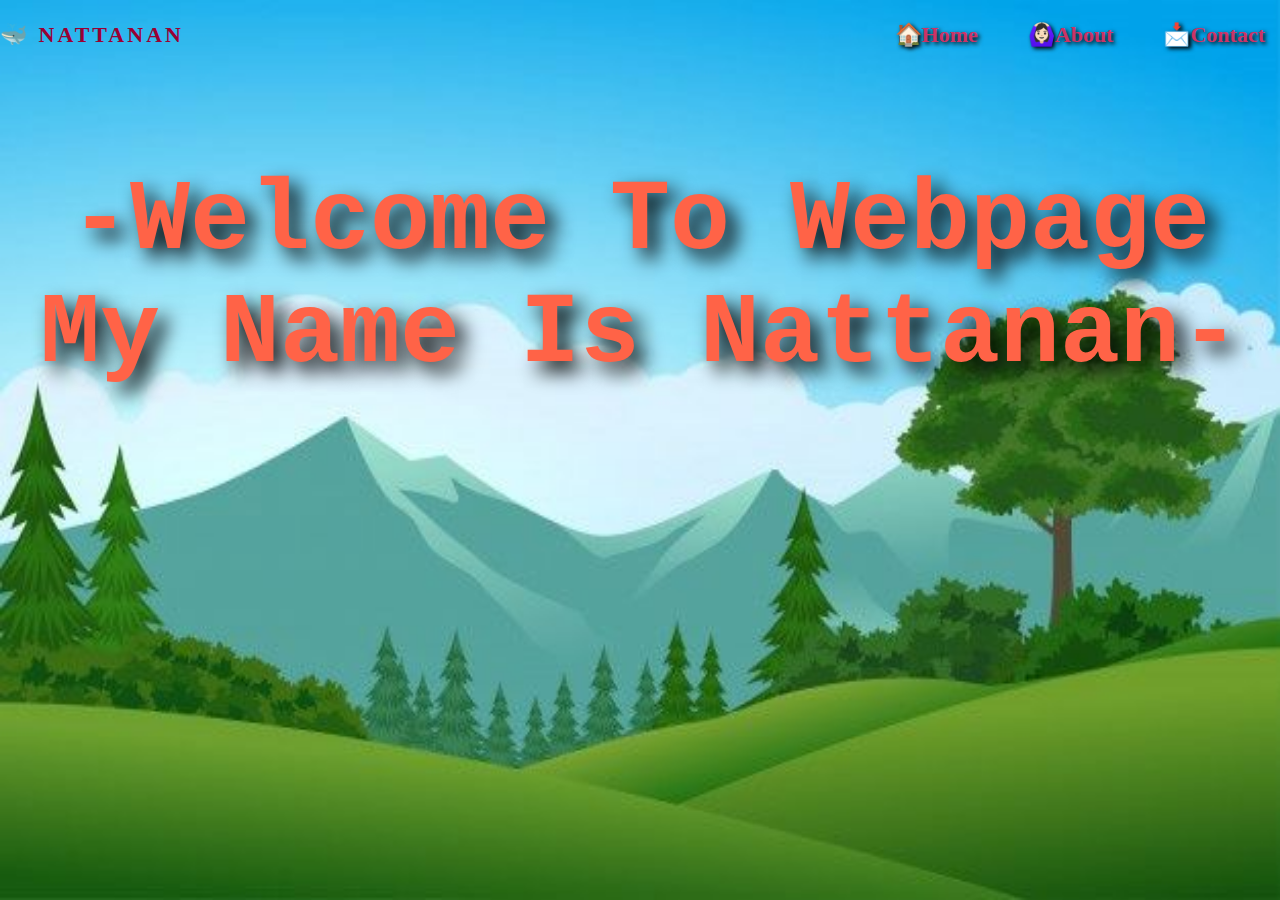
<file: index.html>
<!DOCTYPE html>
<html lang="en">
    <head>
            <meta charset="UTF-8" />
      <meta name="viewport" content="width=device-width, initial-scale=1">
      <!--<link href="https://cdn.jsdelivr.net/npm/bootstrap@5.2.2/dist/css/bootstrap.min.css" rel="stylesheet" integrity="sha384-Zenh87qX5JnK2Jl0vWa8Ck2rdkQ2Bzep5IDxbcnCeuOxjzrPF/et3URy9Bv1WTRi" crossorigin="anonymous">-->
      <title>🤍This is Nattanan Boonmun🤍</title>
      <link rel="stylesheet" href="styles.css">
      <link rel="stylesheet" href="tablestyle.css">
      <!-- <link rel="stylesheet" href="https://cdn.jsdelivr.net/npm/bootstrap@4.0.0/dist/css/bootstrap.min.css" integrity="sha384-Gn5384xqQ1aoWXA+058RXPxPg6fy4IWvTNh0E263XmFcJlSAwiGgFAW/dAiS6JXm" crossorigin="anonymous"> -->
  <!-- JavaScript Bundle with Popper -->
<!-- <script src="https://cdn.jsdelivr.net/npm/bootstrap@5.2.2/dist/js/bootstrap.bundle.min.js" integrity="sha384-OERcA2EqjJCMA+/3y+gxIOqMEjwtxJY7qPCqsdltbNJuaOe923+mo//f6V8Qbsw3" crossorigin="anonymous"></script> -->

    </head>
    <body>
      <header1>
       <a href="#" class = "logo">🐳 Nattanan</a>
         <ul>
          <li><a href="index.html">🏠Home</a></li>
          <li><a href="About.html">🙆🏻‍♀️About</a></li>
          <li><a href="contact.html">📩Contact</a></li>
         </ul>
      </header1>
<!-- 1.Home-->
       <section class="home-section">
         <center>
           <br /><br /><br /><br /><br />
           <h1 class="home-header">-Welcome To Webpage My name is Nattanan-</h1>
         </center>
       </section>
    </body>

</html>
</file>
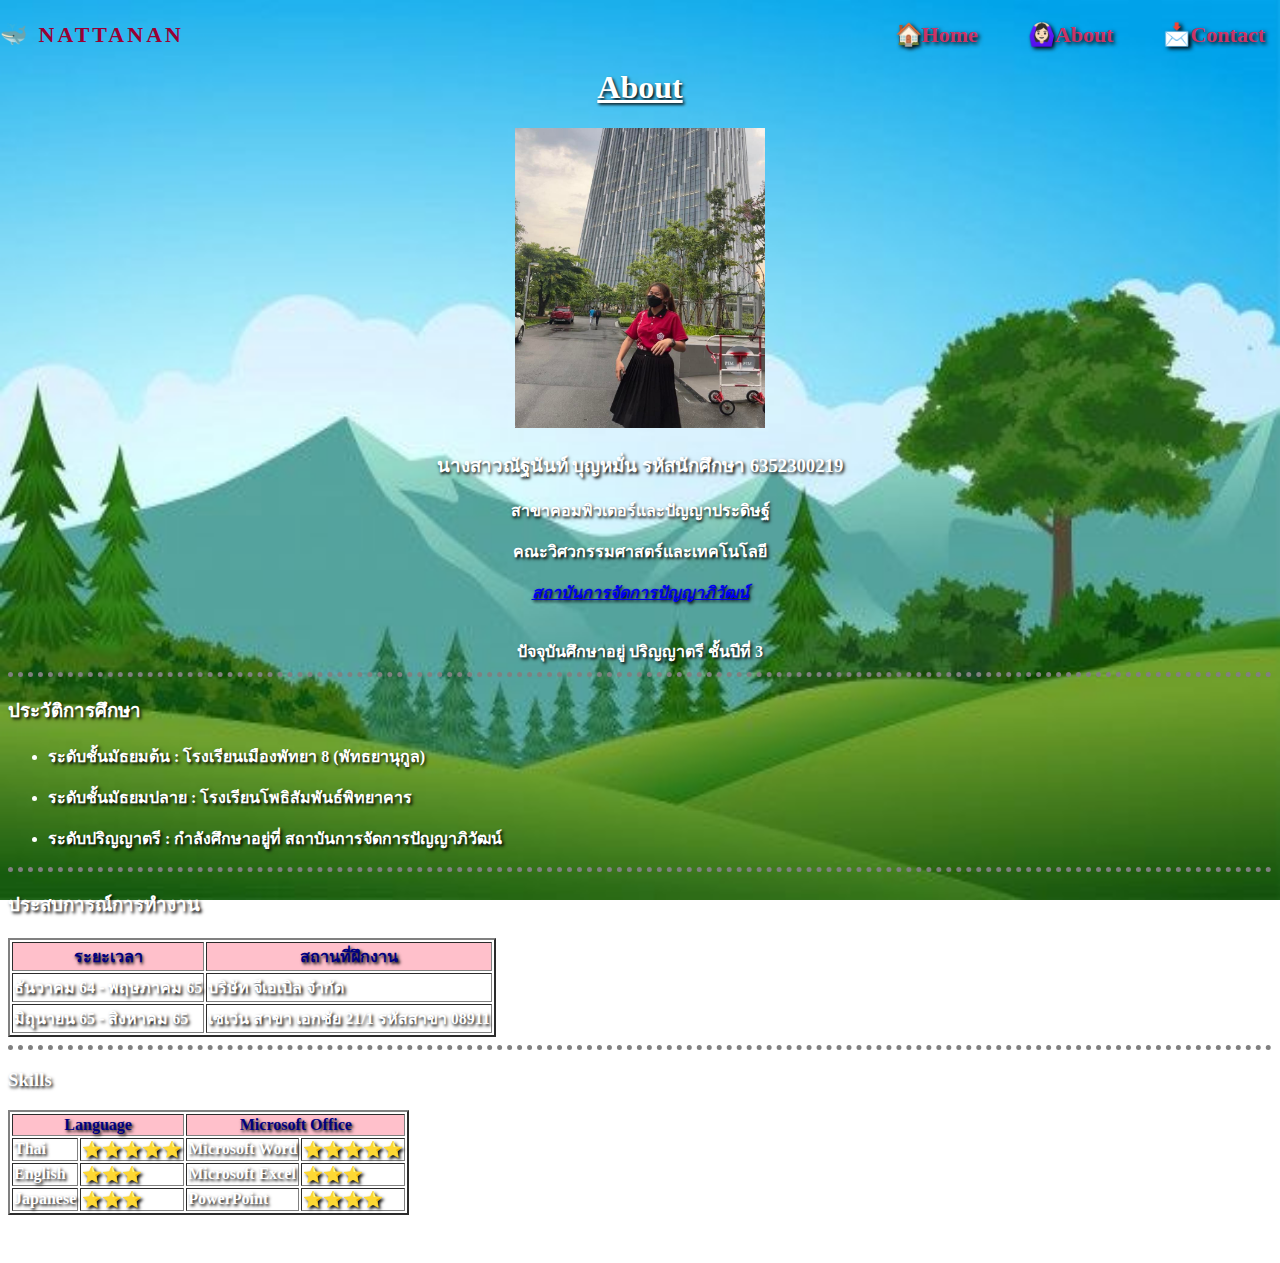
<file: About.html>
<!DOCTYPE html>
<html lang="en" dir="ltr">
  <head>
    <meta charset="utf-8">
    <title>My Contact</title>
    <link rel="stylesheet" href="styles.css">
    <link rel="stylesheet" href="tablestyle.css">
    <body>
    <!-- 2.About-->
    <header1>
     <a href="#" class = "logo">🐳 Nattanan</a>
       <ul>
        <li><a href="index.html">🏠Home</a></li>
        <li><a href="About.html">🙆🏻‍♀️About</a></li>
        <li><a href="contact.html">📩Contact</a></li>
       </ul>
    </header1>
        <div id="about">
          <div class="contenier">
          <u><center><h1>About</h1></center></u>
          <center><img src = "NN.jpg" alt = "Nattanan" width="250" height="300"></center>
          <h3><center><p>นางสาวณัฐนันท์ บุญหมั่น    รหัสนักศึกษา 6352300219</p></center></h3>
          <center><p>สาขาคอมพิวเตอร์และปัญญาประดิษฐ์</p></center>
          <center><p>คณะวิศวกรรมศาสตร์และเทคโนโลยี</p></center>
          <em><center><p><strong><a href="https://www.pim.ac.th/">สถาบันการจัดการปัญญาภิวัฒน์</a></strong></p></center></em>
          <br>
          <center>ปัจจุบันศึกษาอยู่ ปริญญาตรี ชั้นปีที่ 3</center>
          <hr>
          <h3>ประวัติการศึกษา</h3>
          <ul>
            <p><li>ระดับชั้นมัธยมต้น   :  โรงเรียนเมืองพัทยา 8 (พัทธยานุกูล)</li><p>
            <p><li>ระดับชั้นมัธยมปลาย :  โรงเรียนโพธิสัมพันธ์พิทยาคาร</li><p>
            <p><li>ระดับปริญญาตรี    :  กำลังศึกษาอยู่ที่ สถาบันการจัดการปัญญาภิวัฒน์</li><p>
          </ul>
        </div>


          <hr>
          <h3>ประสบการณ์การทำงาน</h3>
          <!-- <ul>
            <li>เดือน ธันวาคม 64 - เดือน พฤษภาคม 65</li>
            <p>ฝึกงานที่ : บริษัท จีเอเบิล จำกัด<p>
            <p>ตำแหน่งที่ตั้ง : 127/20, 22, 29-31 ถนนนนทรี แขวง ช่องนนทรี เขต ยานนาวา กรุงเทพมหานคร 10120</p>
            <li>เดือน มิถุนายน 65 - เดือน สิงหาคม 65</li>
            <p>ฝึกงานที่ : เซเว่น สาขา เอกชัย 21/1  รหัสสาขา 08911<p>
            <p>ตำแหน่งที่ตั้ง : เอกชัย 21/1 ถ.เอกชัย แขวงบางขุนเทียน เขตจอมทอง กรุงเทพมหานคร 10150</p>
          </ul> -->
          <table border="2px">
            <thead>
              <tr>
                <th>ระยะเวลา</th>
                <th>สถานที่ฝึกงาน</th>
              </tr>
            </thead>
            <tr>
              <td>ธันวาคม 64 - พฤษภาคม 65</td>
              <td>บริษัท จีเอเบิล จำกัด</td>
            </tr>
            <tr>
              <td>มิถุนายน 65 - สิงหาคม 65</td>
              <td>เซเว่น สาขา เอกชัย 21/1  รหัสสาขา 08911</td>
            </tr>
          </table>

          <hr>
          <h3>Skills</h3>
          <table border="2px">
          <thead>
            <tr>
              <th colspan="2">Language</th>
              <th  colspan="2">Microsoft Office</th>
            </tr>
          </thead>
             <tr>
               <td>Thai</td> <td>⭐⭐⭐⭐⭐</td>
               <td>Microsoft Word</td> <td>⭐⭐⭐⭐⭐</td>
             </tr>
             <tr>
               <td>English</td> <td>⭐⭐⭐</td>
               <td>Microsoft Excel</td> <td>⭐⭐⭐</td>
             </tr>
             <tr>
               <td>Japanese</td> <td>⭐⭐⭐</td>
               <td>PowerPoint</td> <td>⭐⭐⭐⭐</td>
             </tr>
           </table>
           </div>
 </body>
</html>
</file>
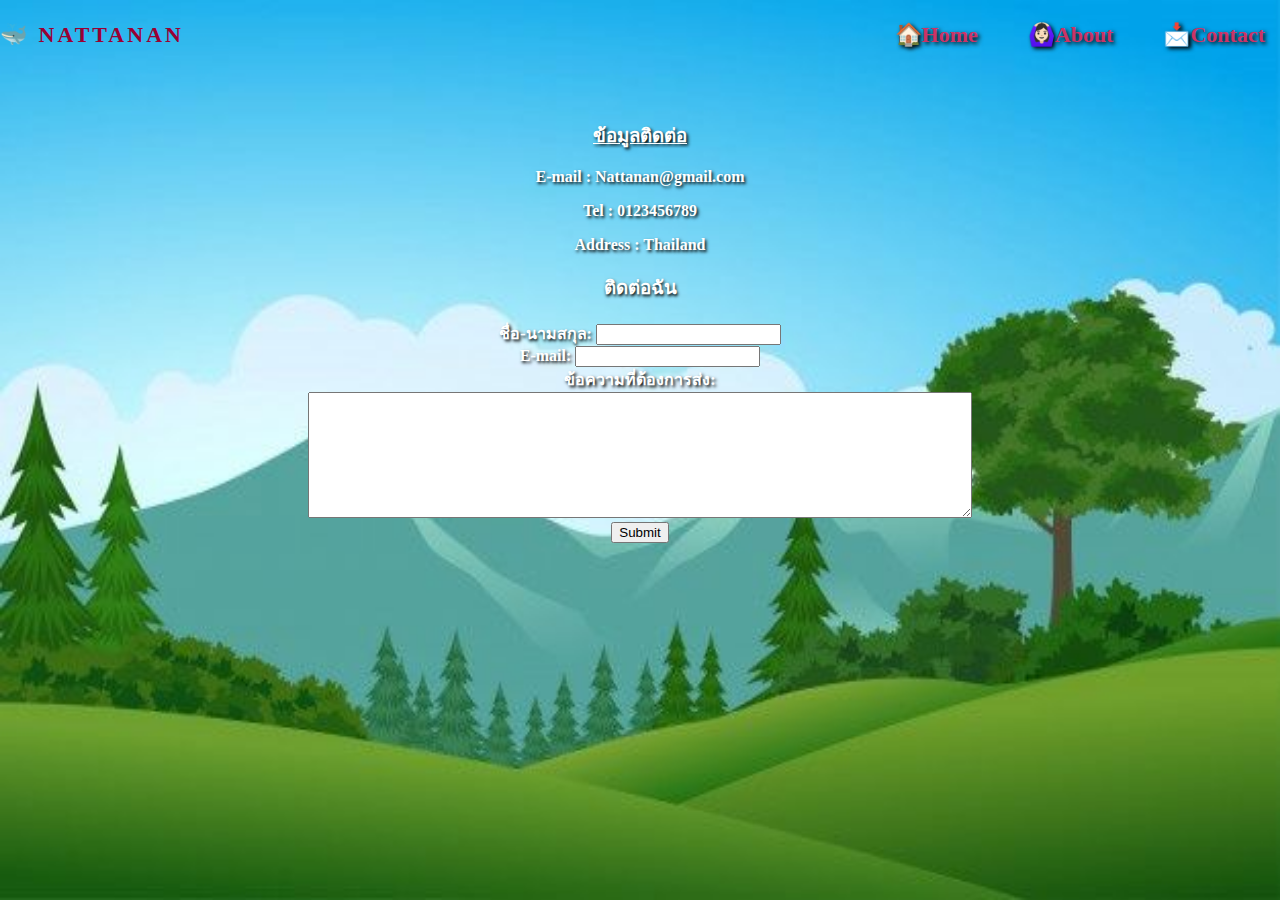
<file: contact.html>
<!DOCTYPE html>
<html lang="en" dir="ltr">
  <head>
    <meta charset="utf-8">
    <title>My Contact</title>
    <link rel="stylesheet" href="styles.css">
    <link rel="stylesheet" href="tablestyle.css">
    <style>
      body{background-color:	#ffe4c4;}
      hr{
         border-style: dotted none none;
         border-color: grey;
         border-width: 5px;
        }
    </style>
  </head>
  <body>
    <header1>
     <a href="#" class = "logo">🐳 Nattanan</a>
       <ul>
        <li><a href="index.html">🏠Home</a></li>
        <li><a href="About.html">🙆🏻‍♀️About</a></li>
        <li><a href="contact.html">📩Contact</a></li>
       </ul>
    </header1>
  </br></br></br>
  <center>
<div id="contact">
    <u><h3>ข้อมูลติดต่อ</h3></u>
    <p>E-mail : Nattanan@gmail.com</p>
    <p>Tel : 0123456789</p>
    <p>Address : Thailand</p>


  <h3>ติดต่อฉัน</h3>

        <form class="" action="mailto:Nattanan@gmail.com" method="post" enctype="text/plain">
        <label>ชื่อ-นามสกุล:</label>
        <input type="text" name="name_surname" value=""><br>
        <label>E-mail:</label>
        <input type="email" name="email" value=""><br>
        <label>ข้อความที่ต้องการส่ง:</label><br>
        <textarea name="message" rows="8" cols="80"></textarea><br>
        <input type="submit" name="" >

      </form>
</html>
</center>
</div>
</body>
</file>
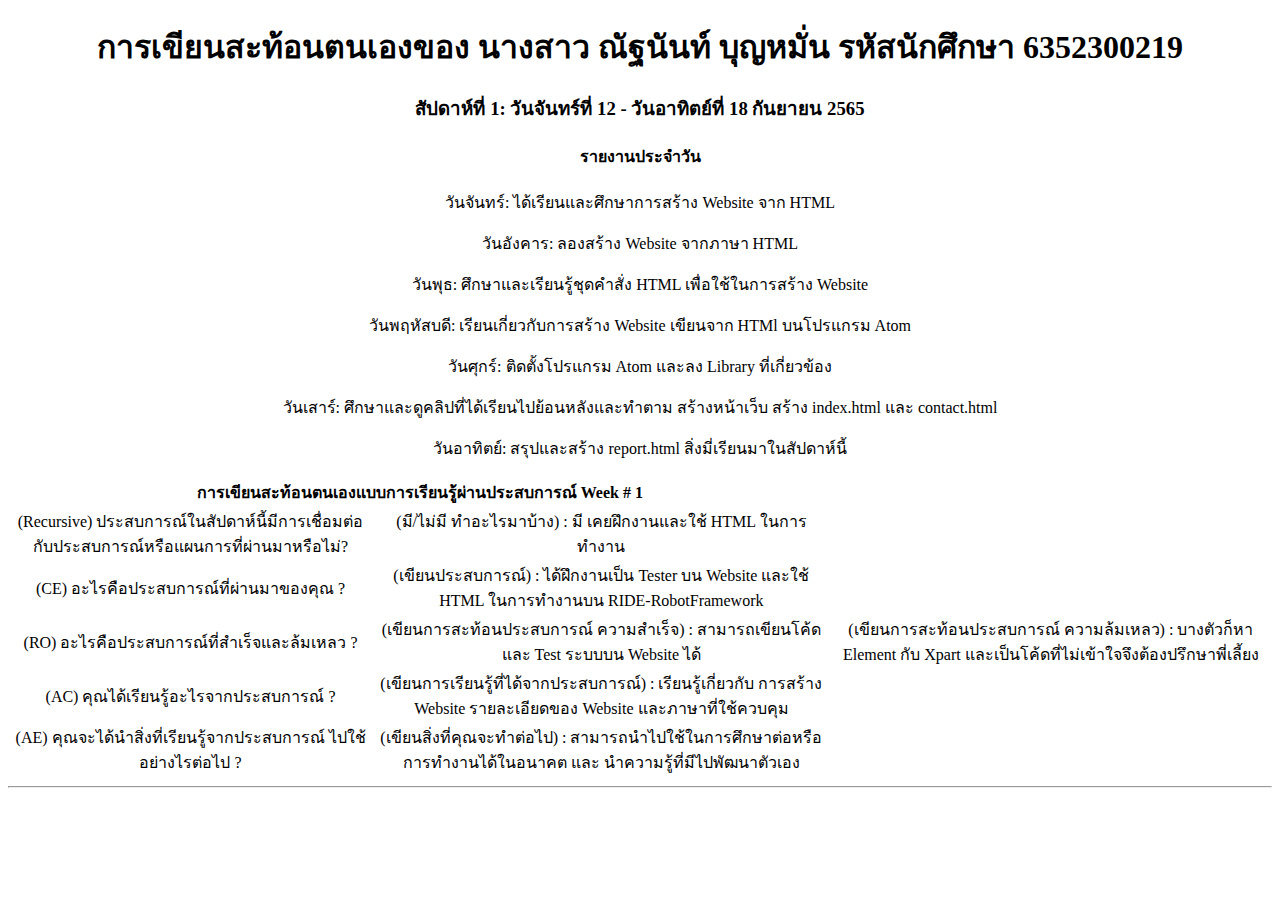
<file: report.html>
<!DOCTYPE html>
<html lang="en" dir="ltr">
  <head>
    <meta charset="utf-8">
    <title>การเขียนสะท้อนตนเองของ ณัฐนันท์ บุญหมั่น</title>
  </head>
  <body>
    <div style="text-align:center">
      <h1>การเขียนสะท้อนตนเองของ นางสาว ณัฐนันท์ บุญหมั่น รหัสนักศึกษา 6352300219</h1>
    </div>
<div class="DailyReport" style="text-align:center">


    <h3>สัปดาห์ที่ 1: วันจันทร์ที่ 12 - วันอาทิตย์ที่ 18 กันยายน 2565 </h3>
    <h4> รายงานประจำวัน </h4>
    <p>วันจันทร์: ได้เรียนและศึกษาการสร้าง Website จาก HTML </p>
    <p>วันอังคาร: ลองสร้าง Website จากภาษา HTML </p>
    <p>วันพุธ: ศึกษาและเรียนรู้ชุดคำสั่ง HTML เพื่อใช้ในการสร้าง Website </p>
    <p>วันพฤหัสบดี: เรียนเกี่ยวกับการสร้าง Website เขียนจาก HTMl บนโปรแกรม Atom </p>
    <p>วันศุกร์: ติดตั้งโปรแกรม Atom และลง Library ที่เกี่ยวข้อง</p>
    <p>วันเสาร์: ศึกษาและดูคลิปที่ได้เรียนไปย้อนหลังและทำตาม สร้างหน้าเว็บ สร้าง index.html และ contact.html</p>
    <p>วันอาทิตย์: สรุปและสร้าง report.html สิ่งมี่เรียนมาในสัปดาห์นี้</p>
</div>
    <div class="WeeklyReport" style="text-align:center">
      <table>
    <thead>
        <tr>
            <th colspan="2">การเขียนสะท้อนตนเองแบบการเรียนรู้ผ่านประสบการณ์ Week # 1</th>
        </tr>
    </thead>
    <tbody>
        <tr>
            <td>(Recursive) ประสบการณ์ในสัปดาห์นี้มีการเชื่อมต่อกับประสบการณ์หรือแผนการที่ผ่านมาหรือไม่?</td>
            <td>(มี/ไม่มี ทำอะไรมาบ้าง) : มี เคยฝึกงานและใช้ HTML ในการทำงาน</td>
        </tr>
      <tr>
            <td>(CE) อะไรคือประสบการณ์ที่ผ่านมาของคุณ ?</td>
            <td>(เขียนประสบการณ์) : ได้ฝึกงานเป็น Tester บน Website และใช้ HTML ในการทำงานบน RIDE-RobotFramework</td>
        </tr>
       <tr>
            <td>(RO) อะไรคือประสบการณ์ที่สำเร็จและล้มเหลว ?</td>
            <td>(เขียนการสะท้อนประสบการณ์ ความสำเร็จ) : สามารถเขียนโค้ดและ Test ระบบบน Website ได้</td>
            <td>(เขียนการสะท้อนประสบการณ์ ความล้มเหลว) : บางตัวก็หา Element กับ Xpart และเป็นโค้ดที่ไม่เข้าใจจึงต้องปรึกษาพี่เลี้ยง </td>
        </tr>
        <tr>
            <td>(AC) คุณได้เรียนรู้อะไรจากประสบการณ์ ?</td>
            <td>(เขียนการเรียนรู้ที่ได้จากประสบการณ์) : เรียนรู้เกี่ยวกับ การสร้าง Website รายละเอียดของ Website และภาษาที่ใช้ควบคุม</td>
        </tr>
       <tr>
            <td>(AE)  คุณจะได้นำสิ่งที่เรียนรู้จากประสบการณ์ ไปใช้อย่างไรต่อไป ?</td>
            <td>(เขียนสิ่งที่คุณจะทำต่อไป) : สามารถนำไปใช้ในการศึกษาต่อหรือการทำงานได้ในอนาคต และ นำความรู้ที่มีไปพัฒนาตัวเอง</td>
        </tr>
    </tbody>
</table>

    </div>
    <hr>

  </body>
</html>
</file>
<file: styles.css>
body{
    background-image: url(B2.jpg);
    background-repeat: no-repeat;
		background-attachment: fixed;
		background-size: 100% 100%;
}
hr{
   border-style: dotted none none;
   border-color: grey;
   border-width: 5px;
  }

header1{
  position: absolute;
  top: 0;
  left: 0;
  width: 100%;
  display: flex;
  justify-content: space-between;
  align-items: center;
  font-size: 22px;
}

header1 .logo{
  color: #990033;
  font-weight: 900;
  text-decoration: none;
  text-transform: uppercase;
  letter-spacing: 3px;
  /* text-indent: 2em; */
}

header1 ul
{
  display: flex;
  justify-content: center;
  align-items: center;
}

header1 ul li{
  list-style: none;
  margin-left: 20px;
}

header1 ul li a{
  text-decoration: none;
  padding: 6px 15px;
  color: #CC3366;text-shadow: black 0.1em 0.1em 0.2em;
  font-weight: bold;
  border-radius: 20px;
}

header1 ul li a:hover{
  background: #fff;
  color: #2b1055;
}

/* <!-- 1.Home--> */
.home-header{
  /* padding: 180px 50px; */
  color: 		#ff6347;text-shadow: black 0.1em 0.1em 0.2em;
  font-family: 'Courier New', monospace;
  font-weight: bold;
  font-size: 100px;
  text-transform: capitalize;
  /* font-weight: 300; */
}

/* <!-- 2.About--> */
#about{
  padding: 40px 0;
  color: white;
  font-weight: bold;
  text-shadow: black 0.1em 0.1em 0.2em
}


/* 3.Contact */
#contact{
  padding: 40px 0;
  color: white;
  font-weight: bold;
  text-shadow: black 0.1em 0.1em 0.2em
}
</file>
<file: tablestyle.css>
thead,
tfoot {
  background-color: 	#ffc0cb;
  color: 			#000080;
}
</file>
